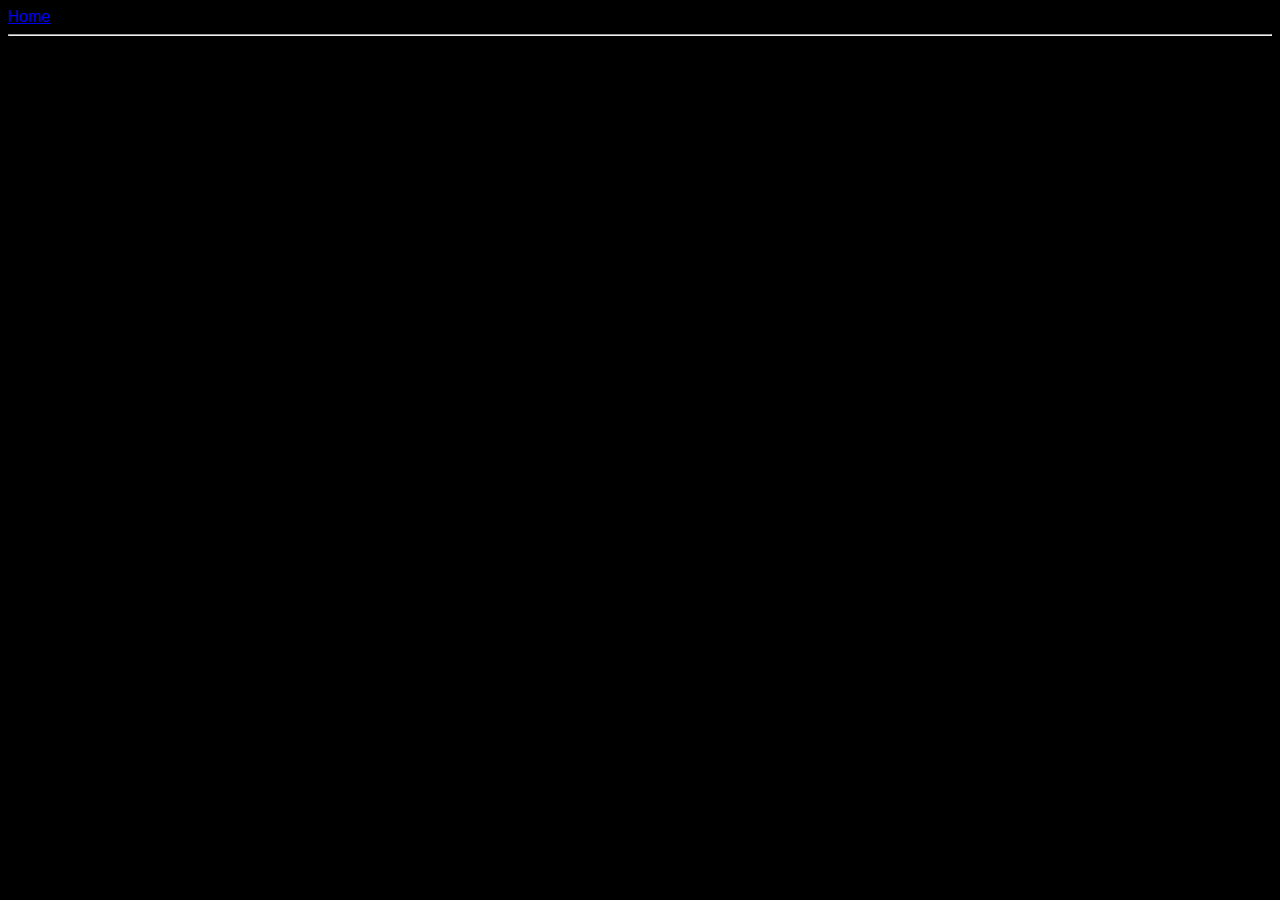
<file: ui/article-onee.html>
<html>
 <head>
     <title> 
          Article One || Rajshri Marar
     </title>
     <meta name="viewport" content="width=device-width , initial-scale=1" />    
     <link href="/ui/style.css" rel="stylesheet" />
 </head>    
 <body>
     <div class="container">
     <div>
         <a href='/'>Home</a>
         
     </div>
     <hr/>
     <h3>
         Article One
     </h3>
    <div>
        10 Oct, 2016
    </div>     
    <div>
        <p>
            This is content of my first article.This is content of my first article.This is content of my first article.
            This is content of my first article.This is content of my first article.
            This is content of my first article.
        </p>
        <p>
            This is content of my first article.This is content of my first article.This is content of my first article.
            This is content of my first article.This is content of my first article.
            This is content of my first article.
        </p>
        <p>
            This is content of my first article.This is content of my first article.This is content of my first article.
            This is content of my first article.This is content of my first article.
            This is content of my first article.
        </p>
    </div>
    </div> 
 </body>
    
</html>
</file>
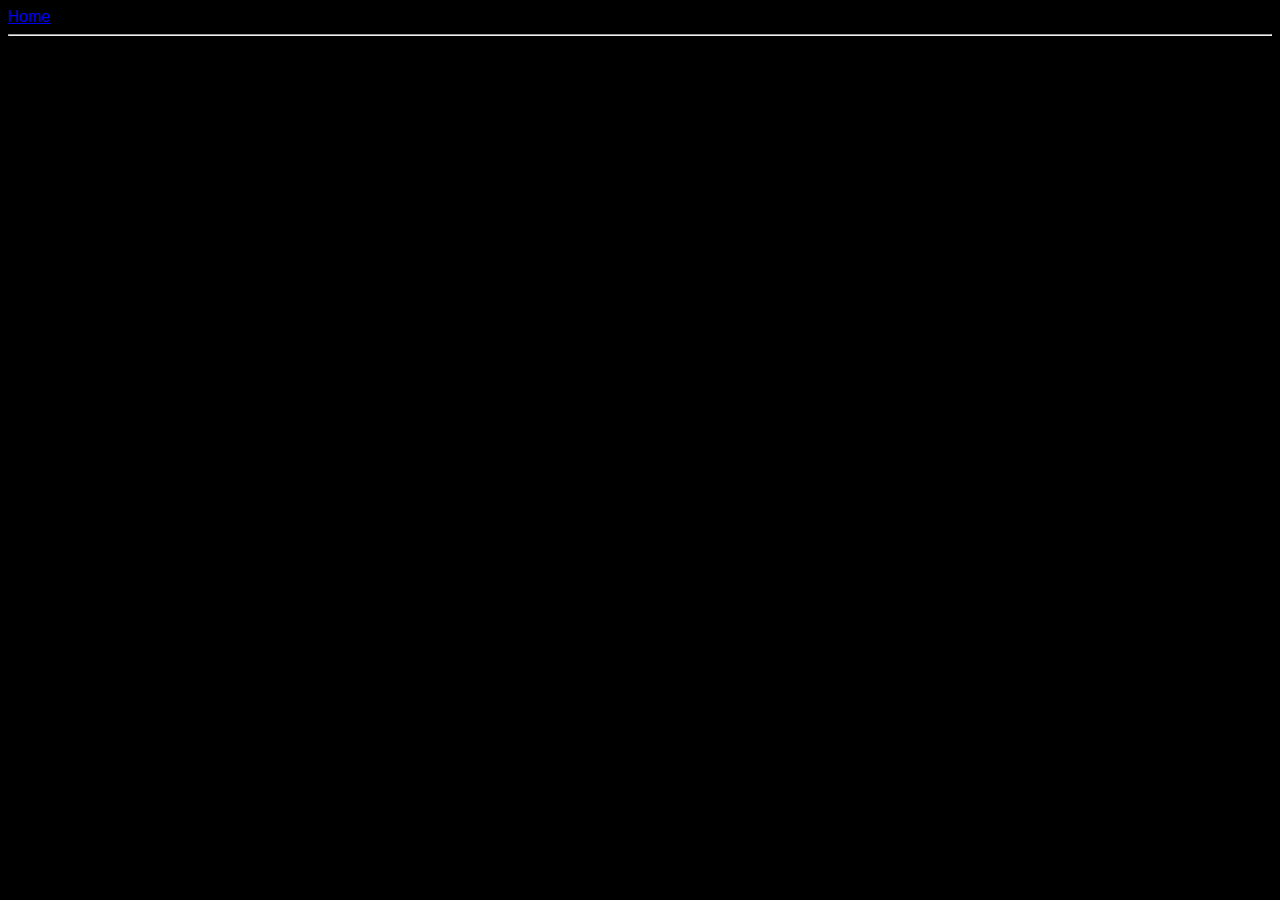
<file: ui/article-three.html>
<html>
    <head>
     <title> 
          Article Three || Rajshri Marar
     </title>
     <meta name="viewport" content="width=device-width , initial-scale=1" />
     <link href="/ui/style.css" rel="stylesheet" />
 </head>    
 <body>
     <div class="container">
     <div>
         <a href='/'>Home</a>
         
     </div>
     <hr/>
     <h3>
         Article Three
     </h3>
    <div>
        12 Oct, 2016
    </div>     
    <div>
        <p>
            This is content of my 3 article.This is content of my first article.This is content of my first article.
            This is content of my 3 article.This is content of my first article.
            This is content of my 3 article.
        </p>
        <p>
            This is content of my 3 article.This is content of my first article.This is content of my first article.
            This is content of my 3 article.This is content of my first article.
        </p>
        <p>
            This is content of my 3 article.This is content of my first article.This is content of my first article.
            This is content of my 3 article.This is content of my first article.
            This is content of my 3 article.
        </p>
    </div>
    </div>
 </body>
</html>
</file>
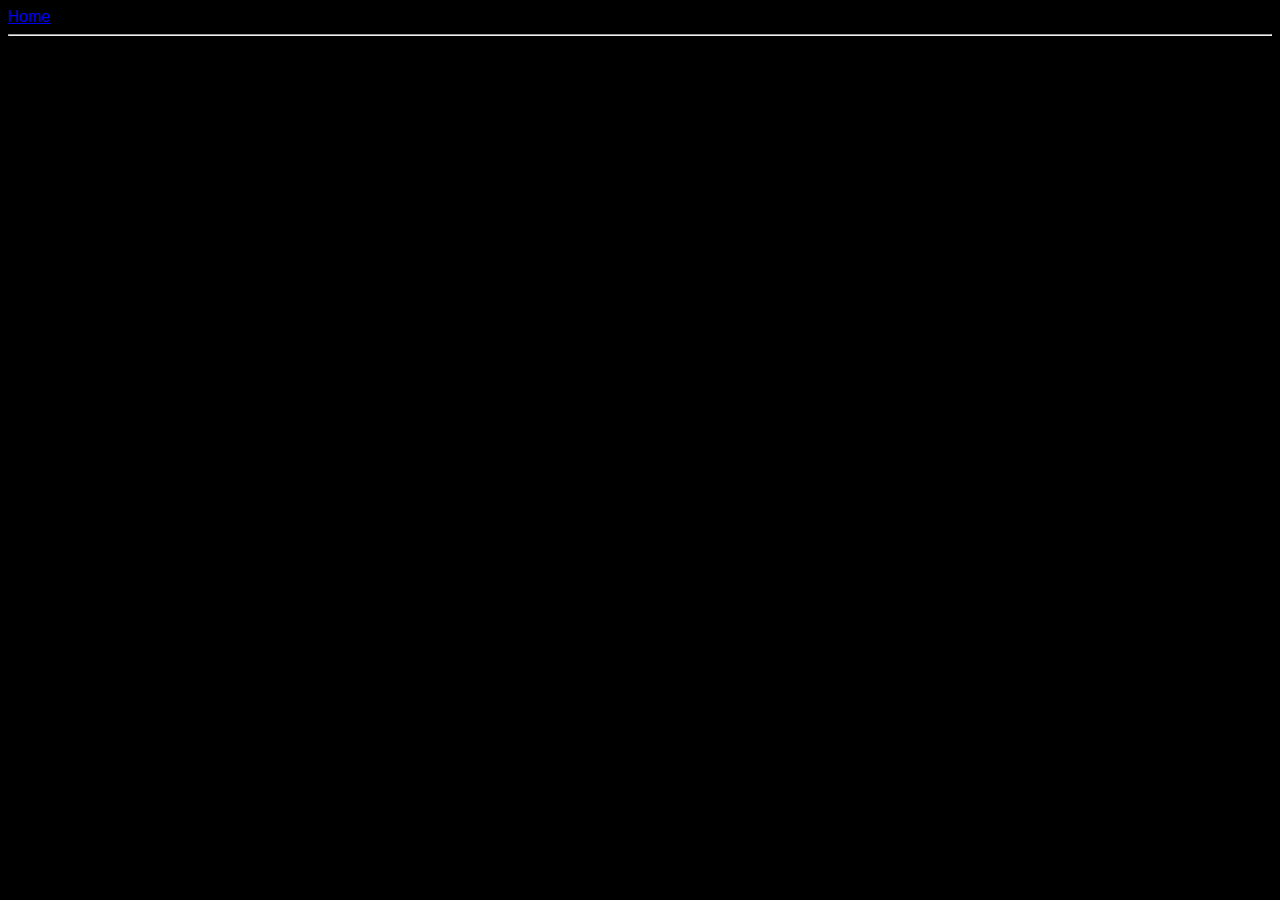
<file: ui/article-two.html>
<html>
    <head>
     <title> 
          Article Two || Rajshri Marar
     </title>
     <meta name="viewport" content="width=device-width , initial-scale=1" />
     <link href="/ui/style.css" rel="stylesheet" />
   </head>    
    <body>
     <div class="container">
             <div>
                 <a href='/'>Home</a>
                 
             </div>
             <hr/>
             <h3>
                 Article One
             </h3>
            <div>
                11 Oct, 2016
            </div>     
            <div>
                <p>
                    This is content of my 2 article.This is content of my first article.This is content of my first article.
                    This is content of 2 article.This is content of my first article.
                    This is content of my 2 article.
                </p>
               
                <p>
                    This is content of my first article.This is content of my first article.This is content of my first article.
                    This is content of my first article.This is content of my first article.
                    This is content of my first article.
                </p>
            </div>
    </div>
 </body>
    
</html>
</file>
<file: ui/style.css>
body {
    font-family: sans-serif;
    background-color: black;
    
}
.tagline
     {
     	height: 80px;
     	width: 400px;
     	margin: 10px;
          border: 2px solid white;
     	display: inline-block;
     	font-size: xx-large;
    
           
     }
      .food
      {
          height: 80px;
          width: 400px;
          margin: 10px;
          border: 2px solid white;
          display: inline-block;
      }

        .aboutus{

          height: 80px;
          width: 200px;
          border: 2px solid white;
          margin: 10px;
          display: inline-block;
          

     
     }
     .pic{
     	height: 300px;
     	width: 400px;
     	border: 2px solid white;
     	display: inline-block;
     	 margin: 17px;


     }
     .pic2{

     }
     .pic3{

     }
     .pic4{
     	height: 80px;
     	width: 300px;
     	border: 2px solid white;
     	display: inline-block;
     	 margin: 0 0 0 16px ;


     }
</file>
